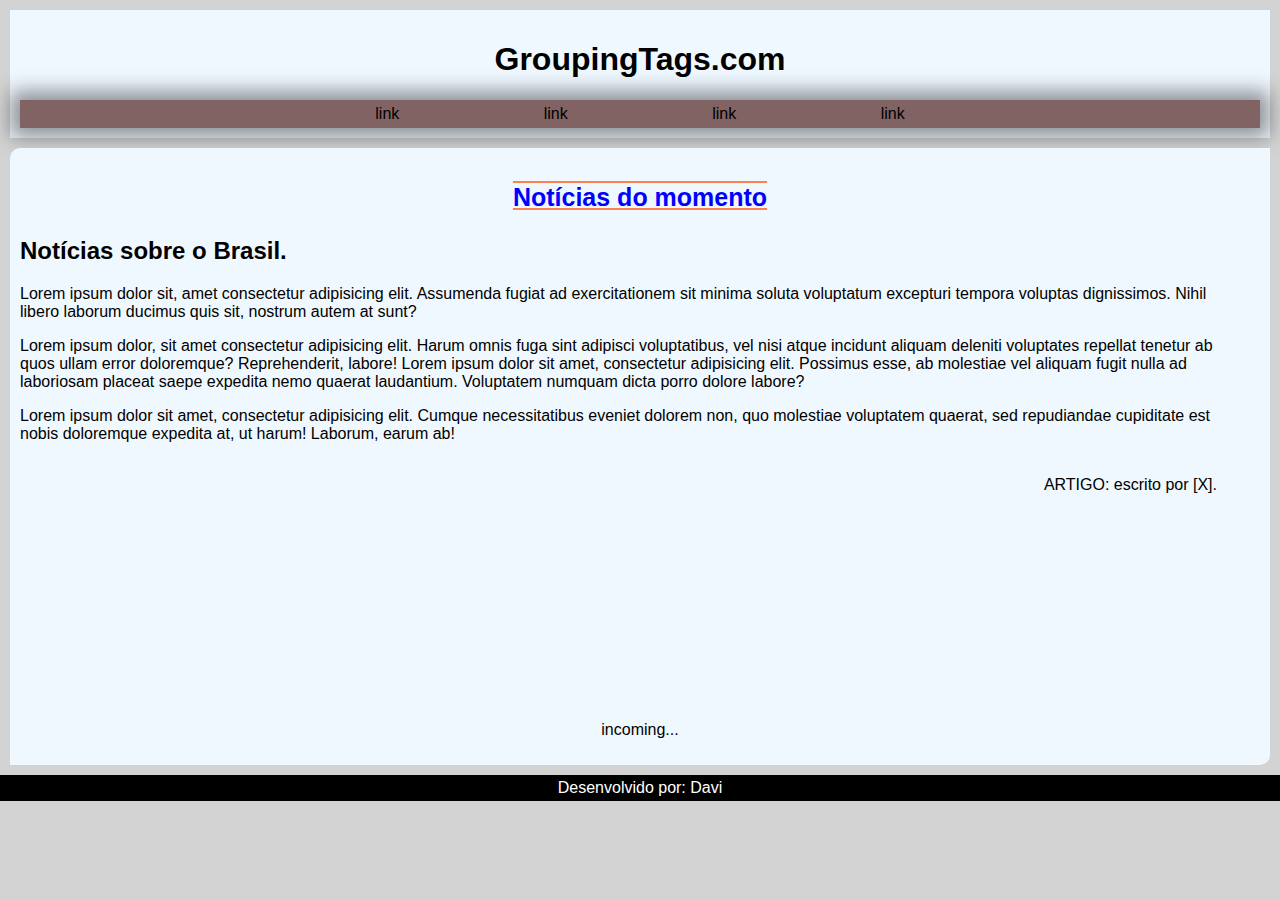
<file: html-css-mod2/capitulo16-html-css/index.html>
<!DOCTYPE html>
<html lang="pt-br">
<head>
    <meta charset="UTF-8">
    <meta http-equiv="X-UA-Compatible" content="IE=edge">
    <meta name="viewport" content="width=device-width, initial-scale=1.0">
    <title>Grouping Tags</title>
    <style>
        
        body {
            font-family: Arial, Helvetica, sans-serif;
            background-color: lightgray;
            margin: 0px;

        }
        
        header {
            background-color: aliceblue;
            text-align: center;
            padding: 10px;
            margin: 10px;

        }
        header > h1 > a {
            color: black;
            text-decoration: none;
            font-weight: bold;
            
            
        }
        
        
        nav {
            background-color: rgb(129, 99, 99);
            padding: 5px;
            
            box-shadow: 0px 0px 20px 9px rgba(0, 0, 0, 0.418); 
            /* Aqui temos um boz shadow com: 
            tipo: outset; inset
            posição: X
            posição: Y
            Blur
            spread
            box-shadow: 1px 1px 1px black;*/
        }

        nav > a {
            text-decoration: none;
            color: black;
            margin: 70px;
            

        }
        nav > a:hover {
            color: rgb(207, 171, 7);
        }
        main {
            background-color: aliceblue;
            padding: 10px;
            margin: 10px;
          /*padding-bottom: 400px;*/   
            border-radius: 10px 0px;         
        }
        #assuntos > p {
                text-decoration: underline overline coral;
                text-align: center;
                color: blue;
                font-size: 25px;
                font-weight: bold;
                font-style: normal;
        } 
        
        article {       
            width: 1200px;
        }

        article > aside {
            text-align: right;
            padding: 1px;
            padding-right: 3px;
        }
        article#incoming {
                text-align: center;
               margin: auto;
                margin-top: 210px;
        }
        footer {
            background-color: black;
            color: white;
            text-align: center;
            padding: 4px;
            margin: 0px;
        }
        footer > p {
            margin: 0px;

        }
        /*
        div#bola {
            height: 100px;
            width: 100px;
            background-color: rgb(255, 0, 0);
            margin: 40px;
            border-radius: 50%;
            
        }
        */
    </style>
</head>
<body>
    <header>
        <h1><a href="#" target="_blank">GroupingTags.com</a></h1>
        <nav>
            <a href="#">link</a>
            <a href="#">link</a>
            <a href="#">link</a>
            <a href="#">link</a>
        </nav>
    </header>
    <main>
        <section id="assuntos">
            <p>Notícias do momento</p>
        </section>
        <section id="noticias">

        </section>
        <article>
            <h2>Notícias sobre o Brasil.</h2>
            <p>Lorem ipsum dolor sit, amet consectetur adipisicing elit. Assumenda fugiat ad exercitationem sit minima soluta voluptatum excepturi tempora voluptas dignissimos. Nihil libero laborum ducimus quis sit, nostrum autem at sunt?</p>
            <p>Lorem ipsum dolor, sit amet consectetur adipisicing elit. Harum omnis fuga sint adipisci voluptatibus, vel nisi atque incidunt aliquam deleniti voluptates repellat tenetur ab quos ullam error doloremque? Reprehenderit, labore! Lorem ipsum dolor sit amet, consectetur adipisicing elit. Possimus esse, ab molestiae vel aliquam fugit nulla ad laboriosam placeat saepe expedita nemo quaerat laudantium. Voluptatem numquam dicta porro dolore labore?</p>
            <!--classificar <p> abaixo com um ID "compactado" estilizar-lo transformando em um artigo.-->
            <p>Lorem ipsum dolor sit amet, consectetur adipisicing elit. Cumque necessitatibus eveniet dolorem non, quo molestiae voluptatem quaerat, sed repudiandae cupiditate est nobis doloremque expedita at, ut harum! Laborum, earum ab!</p>
            <aside>
                <p>ARTIGO: escrito por [X].</p>
            </aside>
        </article>
        <article id="incoming">
            <p>incoming...</p>
        </article>
    </main>
    <footer>
        <p>Desenvolvido por: Davi</p>
    </footer>
    <div id="bola">

    </div>
</body>
</html>
</file>
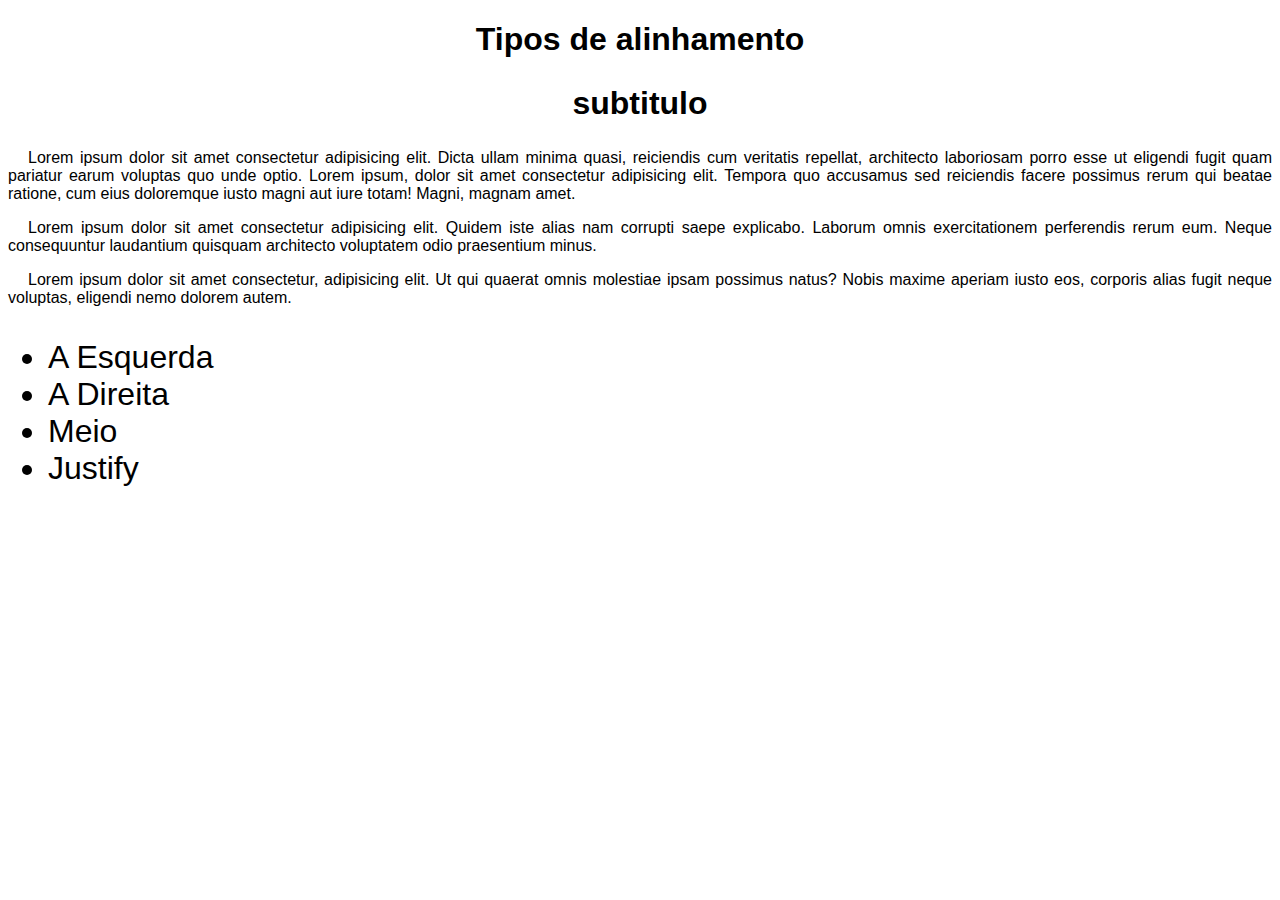
<file: html-css-mod2/capitulo14-html-css/fontes02.html>
<!DOCTYPE html>
<html lang="pt-br">
<head>
    <meta charset="UTF-8">
    <meta http-equiv="X-UA-Compatible" content="IE=edge">
    <meta name="viewport" content="width=device-width, initial-scale=1.0">
    <title>Alinhamentos</title>
    <style>
        body{
            font: normal 1em arial, helvetica, sans-serif;
        }
        h1{
            text-align: center;
        }
        h2{
            text-align: center;
            font-size: 2em;
        }
        p{
            text-align: justify;
            text-indent: 20px;
        }
        ul{
            font-size: 2em;
        }
        .left{
            text-align: left;
        }
        .right{
            text-align: right;
        }
        .center{
            text-align: center;
        }
        .just{
            text-align: justify;
        }
    </style>
</head>
<body>
    <h1>Tipos de alinhamento</h1>
    <h2>subtitulo</h2>
    <p>Lorem ipsum dolor sit amet consectetur adipisicing elit. Dicta ullam minima quasi, reiciendis cum veritatis repellat, architecto laboriosam porro esse ut eligendi fugit quam pariatur earum voluptas quo unde optio. Lorem ipsum, dolor sit amet consectetur adipisicing elit. Tempora quo accusamus sed reiciendis facere possimus rerum qui beatae ratione, cum eius doloremque iusto magni aut iure totam! Magni, magnam amet.</p>
    <p>Lorem ipsum dolor sit amet consectetur adipisicing elit. Quidem iste alias nam corrupti saepe explicabo. Laborum omnis exercitationem perferendis rerum eum. Neque consequuntur laudantium quisquam architecto voluptatem odio praesentium minus.</p>
    <p>Lorem ipsum dolor sit amet consectetur, adipisicing elit. Ut qui quaerat omnis molestiae ipsam possimus natus? Nobis maxime aperiam iusto eos, corporis alias fugit neque voluptas, eligendi nemo dolorem autem.</p>   
    <ul>
        <li id="left">A Esquerda</li>
        <li id="right">A Direita</li>
        <li id="center">Meio</li>
        <li id="just">Justify</li>
    
    </ul>
</body>
</html>
</file>
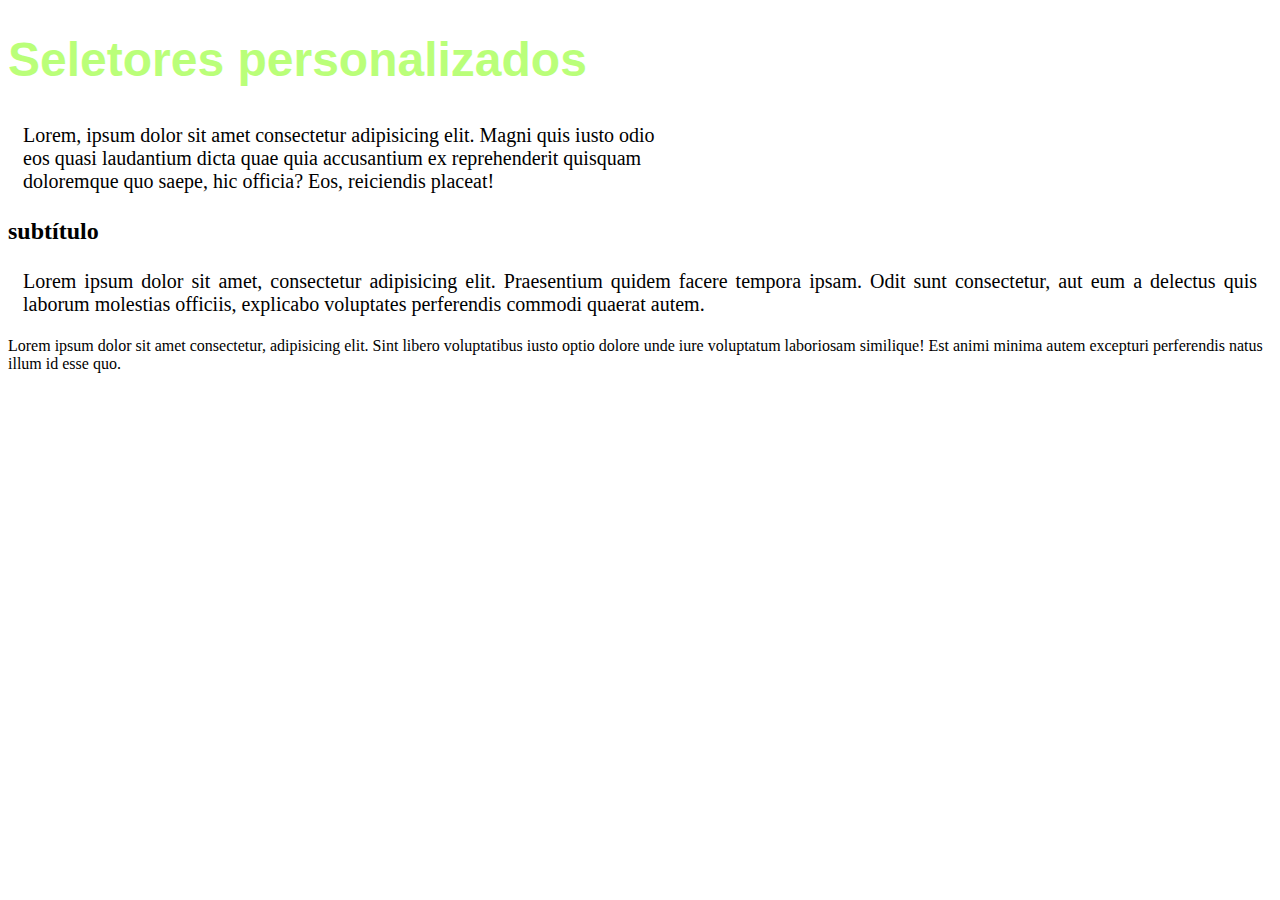
<file: html-css-mod2/capitulo14-html-css/Seletores personalizados.html>
<!DOCTYPE html>
<html lang="pt-br">
<head>
    <meta charset="UTF-8">
    <meta http-equiv="X-UA-Compatible" content="IE=edge">
    <meta name="viewport" content="width=device-width, initial-scale=1.0">
    <title>Seletores personalizados</title>
    <link rel="stylesheet" href="css/seletorpersonalizado.css">
</head>
<body>
    <!-- 
    id: indentificação para um único e exclusivo elemento
    class: indentificação em classe, usado para varias tags do mesmo elemento
    
    id=""  = #
    class="" = .
    -->
    <h1 id="Title" >Seletores personalizados</h1>
    <p class="paragrafo">Lorem, ipsum dolor sit amet consectetur adipisicing elit. Magni quis iusto odio <br> eos quasi laudantium dicta quae quia accusantium ex reprehenderit quisquam <br>  doloremque quo saepe, hic officia? Eos, reiciendis placeat!</p>
    <h2>subtítulo</h2>
    <p class="paragrafo">Lorem ipsum dolor sit amet, consectetur adipisicing elit. Praesentium quidem facere tempora ipsam. Odit sunt consectetur, aut eum a delectus quis laborum molestias officiis, explicabo voluptates perferendis commodi quaerat autem.</p>
    <p>Lorem ipsum dolor sit amet consectetur, adipisicing elit. Sint libero voluptatibus iusto optio dolore unde iure voluptatum laboriosam similique! Est animi minima autem excepturi perferendis natus illum id esse quo.</p>





</body>
</html>
</file>
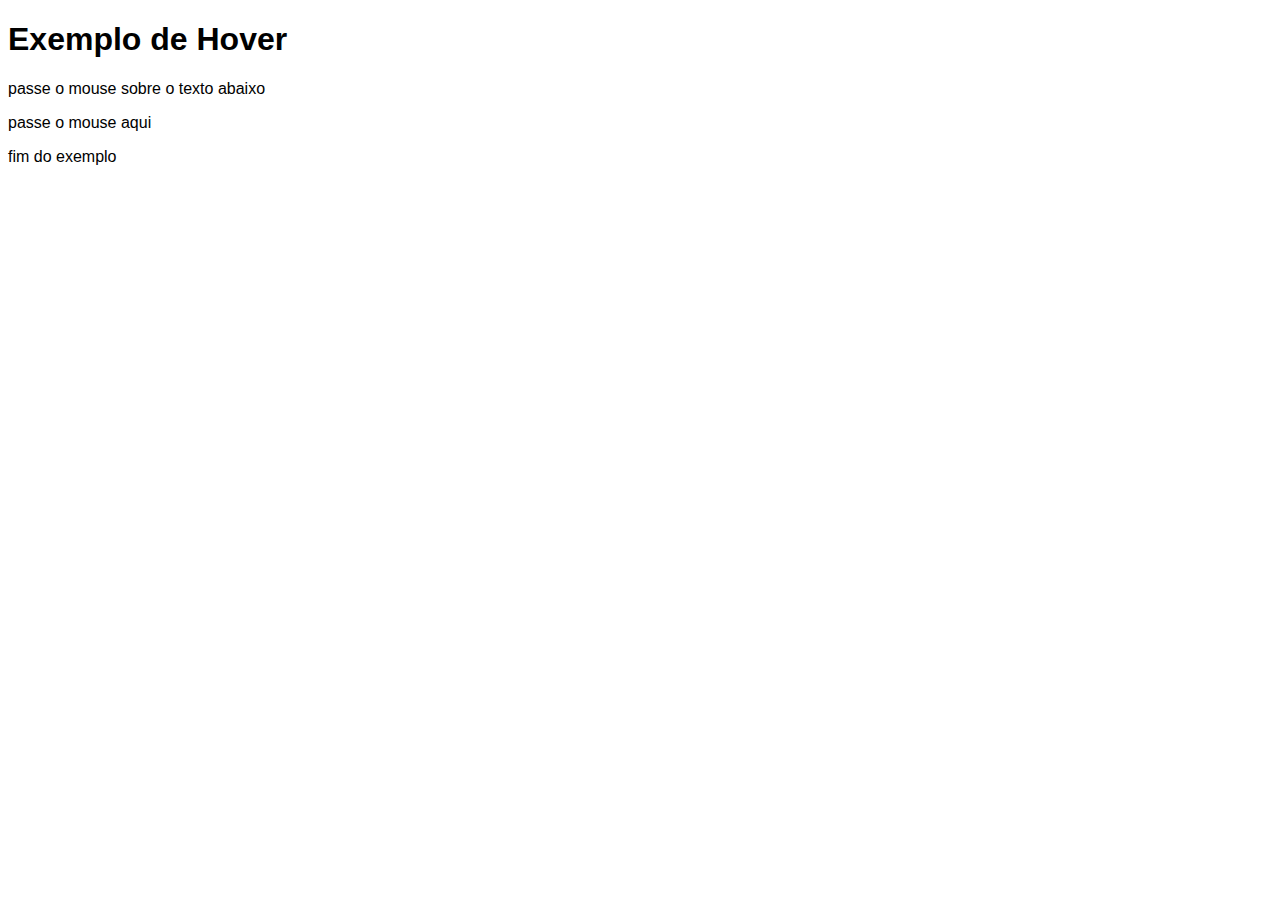
<file: html-css-mod2/capitulo15-html-css/hover.html>
<!DOCTYPE html>
<html lang="pt-br">
<head>
    <meta charset="UTF-8">
    <meta http-equiv="X-UA-Compatible" content="IE=edge">
    <meta name="viewport" content="width=device-width, initial-scale=1.0">
    <title>Exemplo de Hover</title>
    <link rel="stylesheet" href="css/hover.css">
</head>
<body>
    <h1>Exemplo de Hover</h1>
    <p>passe o mouse sobre o texto abaixo</p>
    <div>
        passe o mouse aqui
        <p>TEXTO ESCONDIDO...</p>
    </div>
    <p>fim do exemplo</p>

    

</body>
</html>
</file>
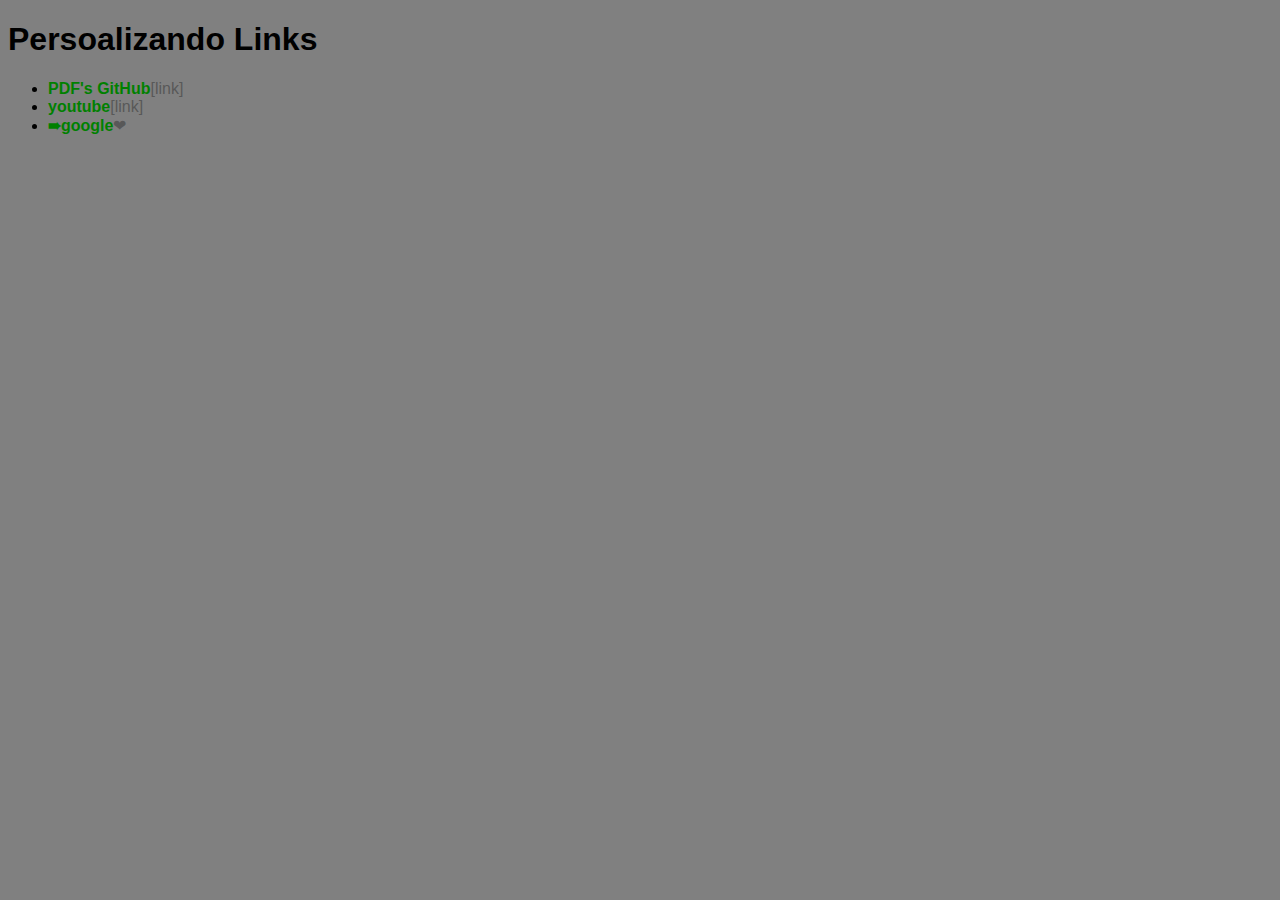
<file: html-css-mod2/capitulo15-html-css/links.html>
<!DOCTYPE html>
<html lang="pt-br">
<head>
    <meta charset="UTF-8">
    <meta http-equiv="X-UA-Compatible" content="IE=edge">
    <meta name="viewport" content="width=device-width, initial-scale=1.0">
    <title>Persoalizando links</title>
    <style>
        /*
            RESUMO GERAL
        Seletores personalizados:
        
            #  = id
            .  = class
            :  = pseudo-class
            :: = pseudo-element
            >  = children

        */
        
        
        body {
            font-family: Arial, Helvetica, sans-serif;
            background-color: rgb(128, 128, 128);
        }
        a {
            color: green;
            text-decoration: none;
            font-weight: bold;
        }
        a:visited {
            color: greenyellow;
        }

        a:hover {
            color: palevioletred;
            text-decoration: underline;
        }
        a:active {
            color: royalblue;
        }
        a.especial::before {
            
            content: '➠';
        }

        a::after {
            content: '[link]';
            text-decoration: none;
            font-weight: normal;
            color: rgba(70, 70, 70, 0.699);
        }
        a.especial::after {
            content: '❤';
        }

    </style>

</head>
<body>
    <h1>Persoalizando Links </h1>
    <ul>
        <li>
            <a href="https://github.com/gustavoguanabara/html-css/blob/master/aulas-pdf/15%20-Seletores%20personalizados.pdf" target="_blank">PDF's GitHub</a>
        </li>
        <li>
            <a href="https://www.youtube.com/" target="_blank">youtube</a>
        </li>
        <li>
            <a href="https://www.google.com" target="_blank" class="especial">google</a>
        </li>


    </ul>



</body>
</html>
</file>
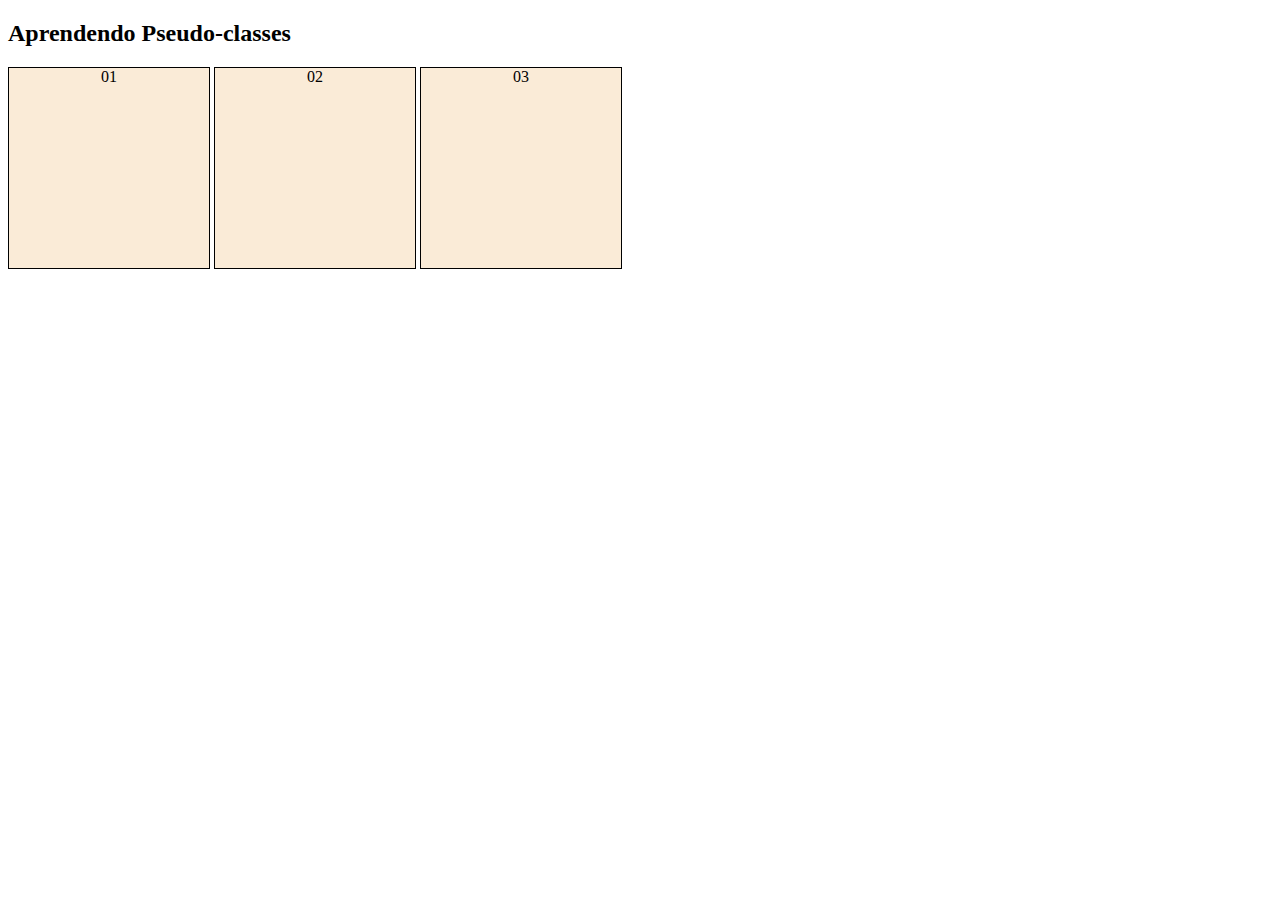
<file: html-css-mod2/capitulo15-html-css/pseudoclasses.html>
<!DOCTYPE html>
<html lang="pt-br">
<head>
    <meta charset="UTF-8">
    <meta http-equiv="X-UA-Compatible" content="IE=edge">
    <meta name="viewport" content="width=device-width, initial-scale=1.0">
    <title>pseudo-classes</title>
    <link rel="stylesheet" href="css/pseudoclasses.css">
</head>
<body>    
    <h2>Aprendendo Pseudo-classes</h2>
    <div id="d1">01</div>
    <div id="d2">02</div>
    <div id="d3">03</div>
    
</body>
</html>
</file>
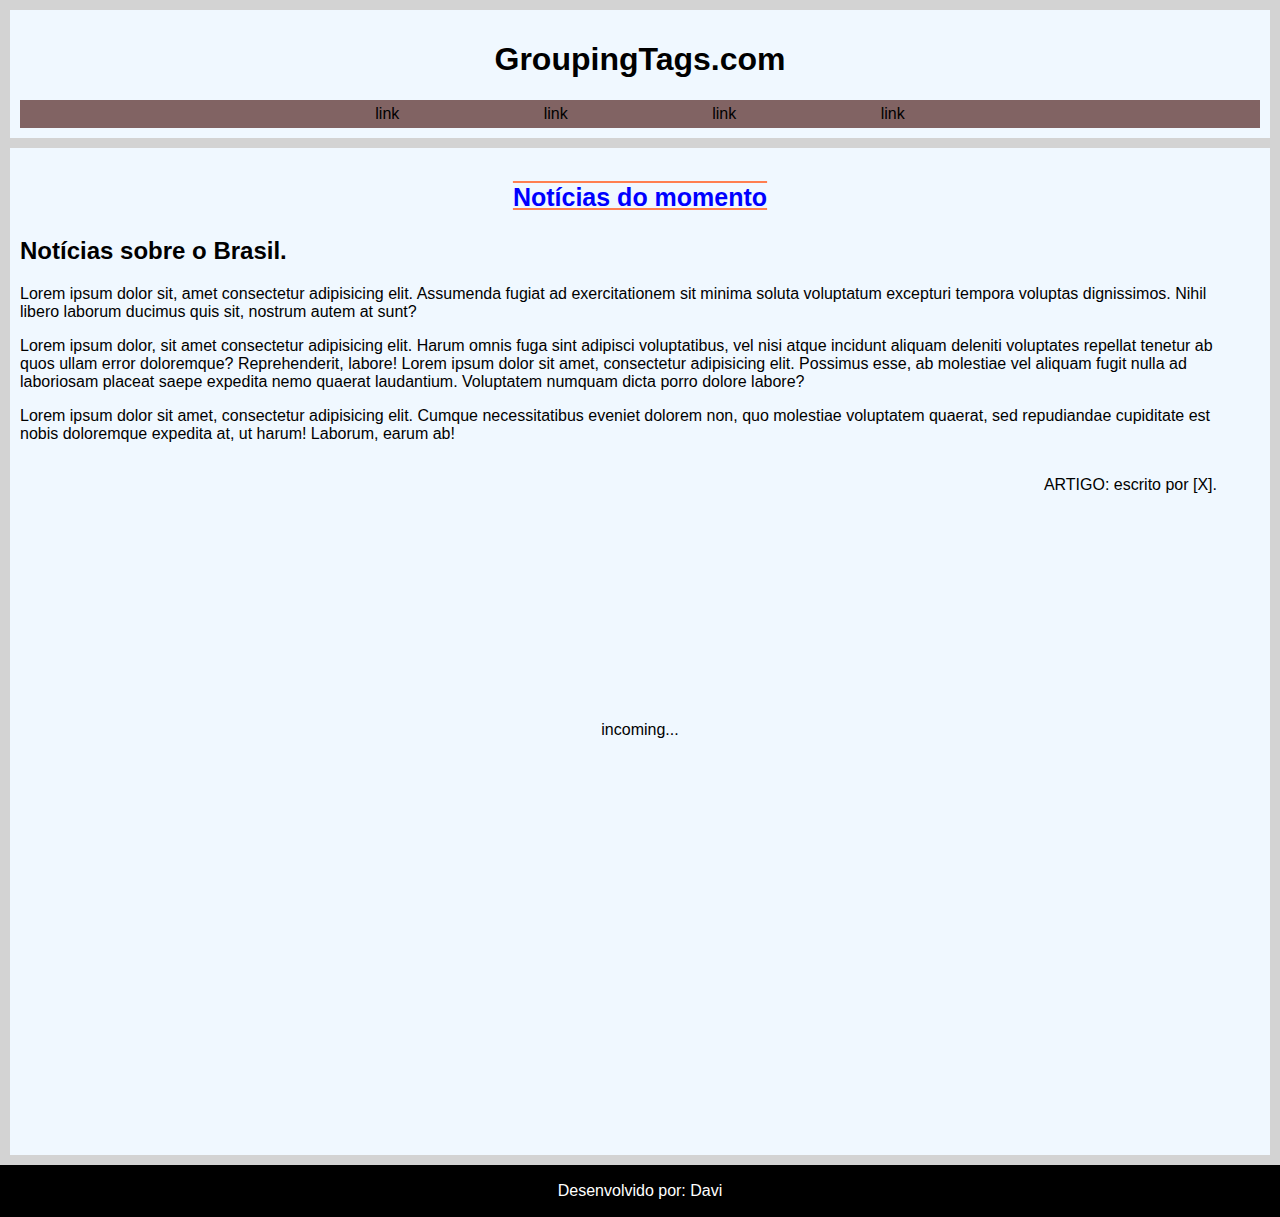
<file: html-css-mod2/capitulo16-html-css/grouping-tags.html>
<!DOCTYPE html>
<html lang="pt-br">
<head>
    <meta charset="UTF-8">
    <meta http-equiv="X-UA-Compatible" content="IE=edge">
    <meta name="viewport" content="width=device-width, initial-scale=1.0">
    <title>Grouping Tags</title>
    <style>
        
        body {
            font-family: Arial, Helvetica, sans-serif;
            background-color: lightgray;
            margin: 0px;

        }
        
        header {
            background-color: aliceblue;
            text-align: center;
            padding: 10px;
            margin: 10px;

        }
        header > h1 > a {
            color: black;
            text-decoration: none;
            font-weight: bold;
            
        }
        
        
        nav {
            background-color: rgb(129, 99, 99);
            padding: 5px; 
        }

        nav > a {
            text-decoration: none;
            color: black;
            margin: 70px;

        }
        nav > a:hover {
            color: rgb(207, 171, 7);
        }
        main {
            background-color: aliceblue;
            padding: 10px;
            margin: 10px;
            padding-bottom: 400px;
        }
        #assuntos > p {
                text-decoration: underline overline coral;
                text-align: center;
                color: blue;
                font-size: 25px;
                font-weight: bold;
                font-style: normal;
        } 
        
        article {       
            width: 1200px;
        }

        article > aside {
            text-align: right;
            padding: 1px;
            padding-right: 3px;
        }
        article#incoming {
                text-align: center;
               margin: auto;
                margin-top: 210px;
        }
        footer {
            background-color: black;
            color: white;
            text-align: center;
            padding: 1px;
            margin: 0px;
        }
    </style>
</head>
<body>
    <header>
        <h1><a href="#" target="_blank">GroupingTags.com</a></h1>
        <nav>
            <a href="#">link</a>
            <a href="#">link</a>
            <a href="#">link</a>
            <a href="#">link</a>
        </nav>
    </header>
    <main>
        <section id="assuntos">
            <p>Notícias do momento</p>
        </section>
        <section id="noticias">

        </section>
        <article>
            <h2>Notícias sobre o Brasil.</h2>
            <p>Lorem ipsum dolor sit, amet consectetur adipisicing elit. Assumenda fugiat ad exercitationem sit minima soluta voluptatum excepturi tempora voluptas dignissimos. Nihil libero laborum ducimus quis sit, nostrum autem at sunt?</p>
            <p>Lorem ipsum dolor, sit amet consectetur adipisicing elit. Harum omnis fuga sint adipisci voluptatibus, vel nisi atque incidunt aliquam deleniti voluptates repellat tenetur ab quos ullam error doloremque? Reprehenderit, labore! Lorem ipsum dolor sit amet, consectetur adipisicing elit. Possimus esse, ab molestiae vel aliquam fugit nulla ad laboriosam placeat saepe expedita nemo quaerat laudantium. Voluptatem numquam dicta porro dolore labore?</p>
            <!--classificar <p> abaixo com um ID "compactado" estilizar-lo transformando em um artigo.-->
            <p>Lorem ipsum dolor sit amet, consectetur adipisicing elit. Cumque necessitatibus eveniet dolorem non, quo molestiae voluptatem quaerat, sed repudiandae cupiditate est nobis doloremque expedita at, ut harum! Laborum, earum ab!</p>
            <aside>
                <p>ARTIGO: escrito por [X].</p>
            </aside>
        </article>
        <article id="incoming">
            <p>incoming...</p>
        </article>
    </main>
    <footer>
        <p>Desenvolvido por: Davi</p>
    </footer>
</body>
</html>
</file>
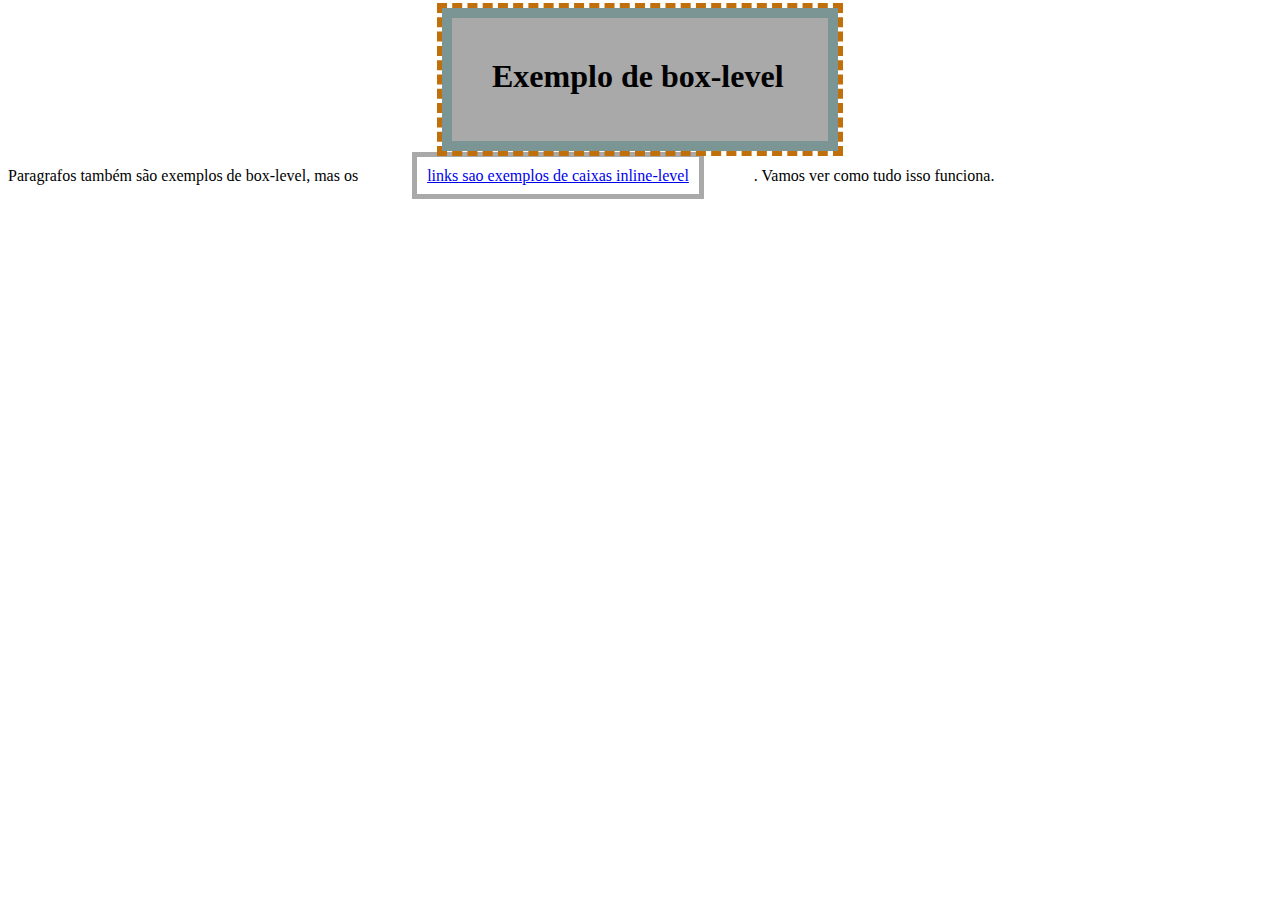
<file: html-css-mod2/capitulo16-html-css/modelos-de-caixa.html>
<!DOCTYPE html>
<html lang="pt-br">
<head>
    <meta charset="UTF-8">
    <meta http-equiv="X-UA-Compatible" content="IE=edge">
    <meta name="viewport" content="width=device-width, initial-scale=1.0">
    <title>Box models</title>
    <style>
        h1 {
            background-color: darkgray;
            height: 43px;
            width: 296px;
           
            /* 
            border-width: 10px;
            border-style: solid;
            border-color: rgba(63, 122, 122, 0.432);
            */   
                border: 10px solid rgba(63, 122, 122, 0.432);
        
            /*
            padding-top: 40px;
            padding-right: 40px;
            padding-bottom: 40px;
            padding-left: 40px;
            */
                padding: 40px;

            /*
            MARGEM SIMPLIFICADA
            margin: 50px 50px 100px 100px;
            */
                margin: auto;
            
            /*
            outline-width: 5px;
            outline-style: dashed;
            outline-color: rgb(192, 111, 11);
            */

                outline: 5px dashed rgb(192, 111, 11);
          }
        p > a {
            /*
            border-width: 5px;
            border-style: solid;
            border-color: darkgrey;
            */
                border: 5px solid darkgrey;
            
            /*
            padding-top: 10px;
            padding-right: 10px;
            padding-bottom: 10px;
            padding-left: 10px;
            */
                padding: 10px;     

        
                margin: 50px;
        }

        /* SHORTHAND:*gira no sentido horário*
            top; right; bottom; left.

            margin: 10px 20px 30px 40px;


                margin-top: 10px;
                margin-right: 20px;
                margin-bottom: 30px;
                margin-left: 40px;

                margin: auto; (centraliza o conteúdo baseado na margem)

            
            border-width: 5px;
            border-style: solid;
            border-color: darkgrey;

            Simplificado:
                border: 5px solid darkgrey;


        */

    </style>
</head>
<body>
    <h1>Exemplo de box-level</h1>
     <p>Paragrafos também são exemplos de box-level, mas os <a href="#">links sao exemplos de caixas inline-level</a>. Vamos ver como tudo isso funciona.</p>




</body>
</html>
</file>
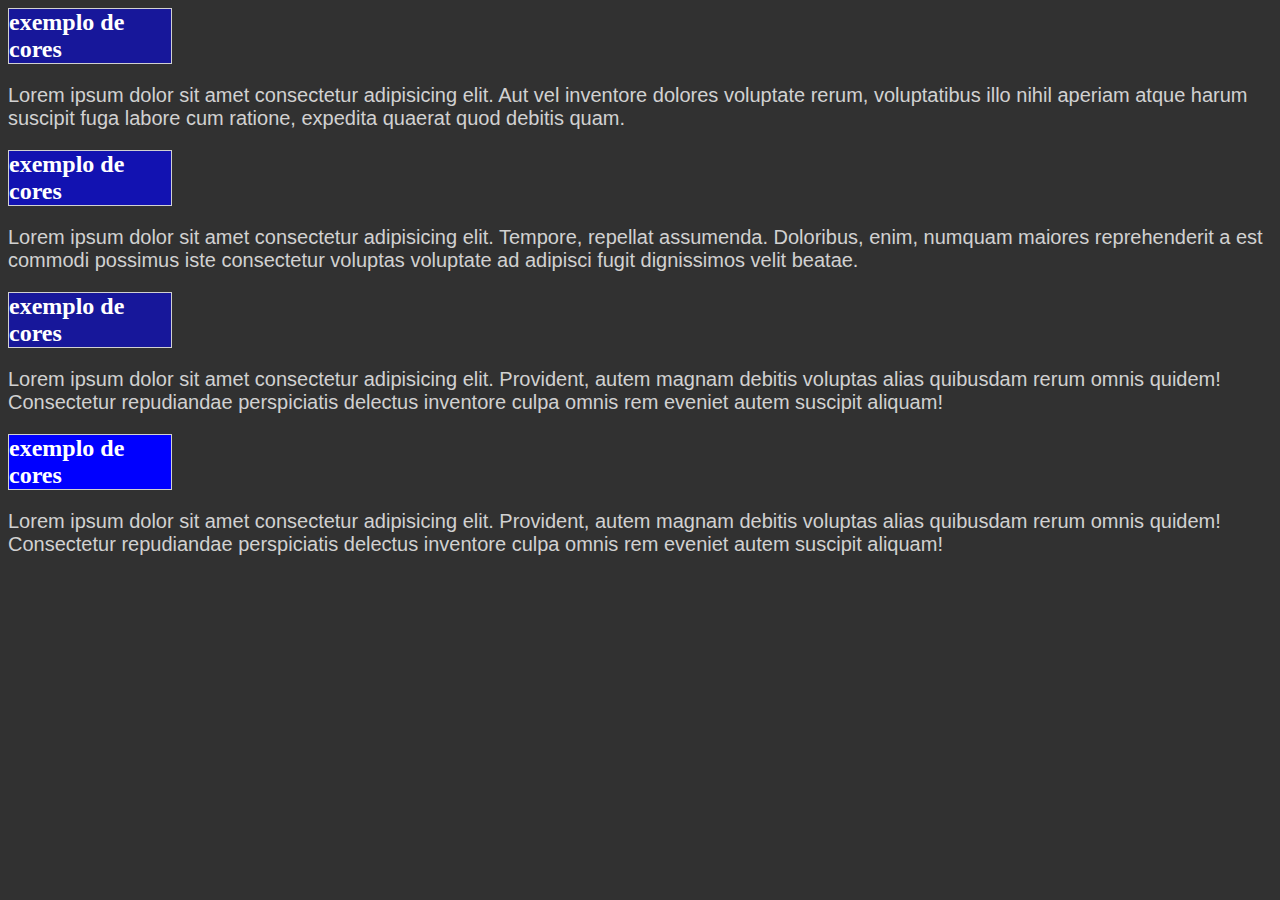
<file: html-css-mod2/ex16/cor01.html>
<!DOCTYPE html>
<html lang="pt-br">
<head>
    <meta charset="UTF-8">
    <meta http-equiv="X-UA-Compatible" content="IE=edge">
    <meta name="viewport" content="width=device-width, initial-scale=1.0">
    <title>Cores em CSS</title>
    <link rel="stylesheet" href="style.css">  
</head>
<body>
    <!-- Representação por nomes -->
    <h2 style="background-color: rgba(0, 0, 255, 0.514); color:white ;">exemplo de cores</h1>
        <p>Lorem ipsum dolor sit amet consectetur adipisicing elit. Aut vel inventore dolores voluptate rerum, voluptatibus illo nihil aperiam atque harum suscipit fuga labore cum ratione, expedita quaerat quod debitis quam.</p>

    <!-- Representação por códigos hexadecimais-->
    <!-- Decimal: 0 1 2 3 4 5 6 7 8 9 -->
    <!-- Hexadecimal: 0 1 2 3 4 5 6 7 8 9 A B C D E F -->


    <h2 style="background-color: #0000ff9f; color: #ffffff;">exemplo de cores</h2>
        <p>Lorem ipsum dolor sit amet consectetur adipisicing elit. Tempore, repellat assumenda. Doloribus, enim, numquam maiores reprehenderit a est commodi possimus iste consectetur voluptas voluptate ad adipisci fugit dignissimos velit beatae.</p>

    <!-- Representação em RGB (red, green, blue) -->
    
    <h2 style="background-color: rgba(0, 0, 255, 0.514); color: rgb(255, 255, 255);">exemplo de cores</h2>
        <p>Lorem ipsum dolor sit amet consectetur adipisicing elit. Provident, autem magnam debitis voluptas alias quibusdam rerum omnis quidem! Consectetur repudiandae perspiciatis delectus inventore culpa omnis rem eveniet autem suscipit aliquam!</p>

    <!--Representação por HSL (Hue, Saturaion, Luminosity ) --> 

    <h2 style="background-color: hsl(240, 100%, 50%); color: hsl(0, 0%, 100%);">exemplo de cores</h2>
         <p>Lorem ipsum dolor sit amet consectetur adipisicing elit. Provident, autem magnam debitis voluptas alias quibusdam rerum omnis quidem! Consectetur repudiandae perspiciatis delectus inventore culpa omnis rem eveniet autem suscipit aliquam!</p>



</body>
</html>
</file>
<file: html-css-mod2/capitulo14-html-css/css/seletorpersonalizado.css>
h1#Title {
    color: rgb(186, 255, 121);
    font-family: sans-serif;
    font-size: 3em
}
p.paragrafo {
    font-size: 20px;
    border: hidden;
    padding: 5px;
    margin: 10px;
    text-align: justify;
         


}
</file>
<file: html-css-mod2/capitulo15-html-css/css/hover.css>
body{
    font-family: Arial, Helvetica, sans-serif;
}
div > p {
    display: none;
}
div:hover > p {
    display: block;
    color:purple;
}

div:hover{
    color: red;
}
</file>
<file: html-css-mod2/capitulo15-html-css/css/pseudoclasses.css>
div{
    background-color: antiquewhite;
    border: 1px solid black;
    display: inline-block;
    text-align: center;
    height: 200px;
    width:200px;
}
/*
PSEUDO-CLASSES 
    'Elemento + :'

    (dois pontos : )    
    
    : = pseudo-classe

EX.: Div:hover{
    ...
}

*/
div:hover {
    background-color: yellow;
}


/*
#d1{
background-color: blue;
}
#d2{
background-color: yellow;
}
#d3{
background-color: red;
}*/
</file>
<file: html-css-mod2/ex16/style.css>
p {
        font-size: 20px;
        font-family: Arial, Helvetica, sans-serif;
        color: #d1d1d1;
    

}

    body {
        background-color: rgb(49, 49, 49);



}
    h2 {

        border: #d1d1d1 solid 1px;
        margin-block-start: auto;
        margin-block-end: auto;
        margin-inline-start: 0px;
        margin-inline-end: 1100px;

}
</file>
